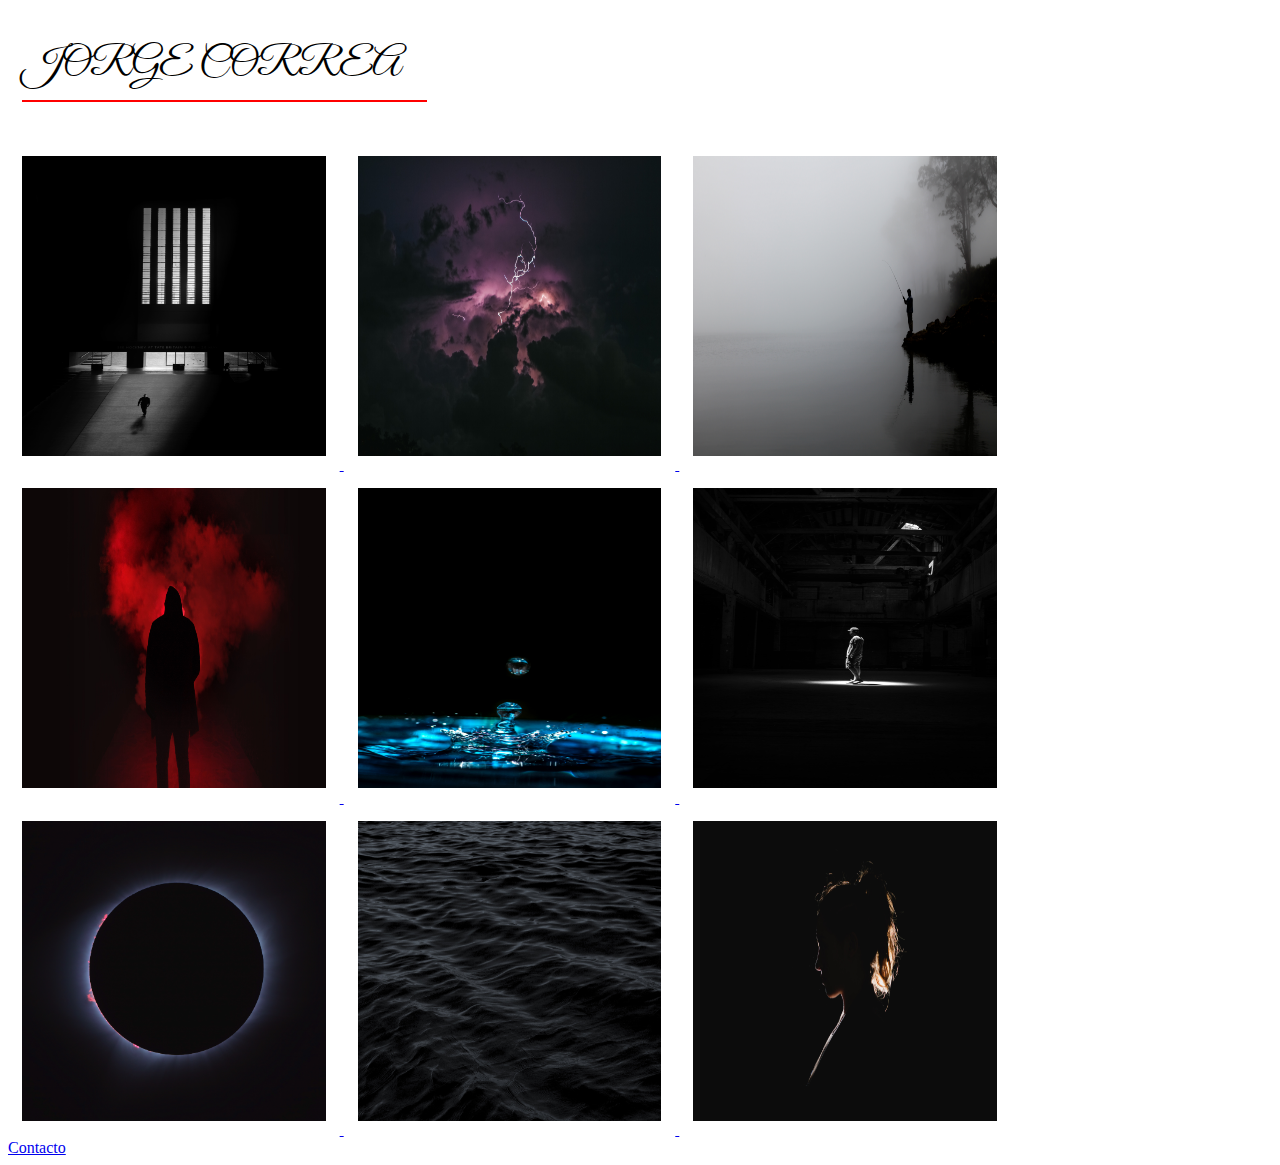
<file: prueba para fotografo/index.html>
<!DOCTYPE html>
<html>
<head>
	<title>clase 4 portfolio</title>
<link rel="stylesheet" type="text/css" href="proyectoDePorfolioStyle.css">
<link href="https://fonts.googleapis.com/css?family=Great+Vibes" rel="stylesheet">

</head>
<body>
	<div id="container">
		<p>Jorge Correa</p>
			<a href="imgOriginals.html#foto1"><img src="brandon-wong-263951-unsplash.jpg">
			</a>
			<a href="imgOriginals.html#foto2"><img src="breno-machado-17850-unsplash.jpg">
			</a>
			<a href="imgOriginals.html#foto3"><img src="dieter-kuhl-502651-unsplash.jpg">
			</a>
			<a href="imgOriginals.html#foto4"><img src="elti-meshau-208526-unsplash.jpg">
			</a>
			<a href="imgOriginals.html#foto5"><img src="erda-estremera-578984-unsplash.jpg">
			</a>
			<a href="imgOriginals.html#foto6"><img src="jay-dantinne-199078-unsplash.jpg">
			</a>
			<a href="imgOriginals.html#foto7"><img src="karen-kayser-358613-unsplash.jpg">
			</a>
			<a href="imgOriginals.html#foto8"><img src="mike-yukhtenko-111373-unsplash.jpg">
			</a>
			<a href="imgOriginals.html#foto9"><img src="molly-belle-73279-unsplash.jpg">
			</a>
	</div>
	<a href="mailto:jorge_a.correa@hotmail.com?subject=Contacto e info&cc=&bcc=&body=Saludos,quisiera poder contactarte y tener mas informacion, desde ya muchas gracias">Contacto</a>

</body>
</html>
</file>
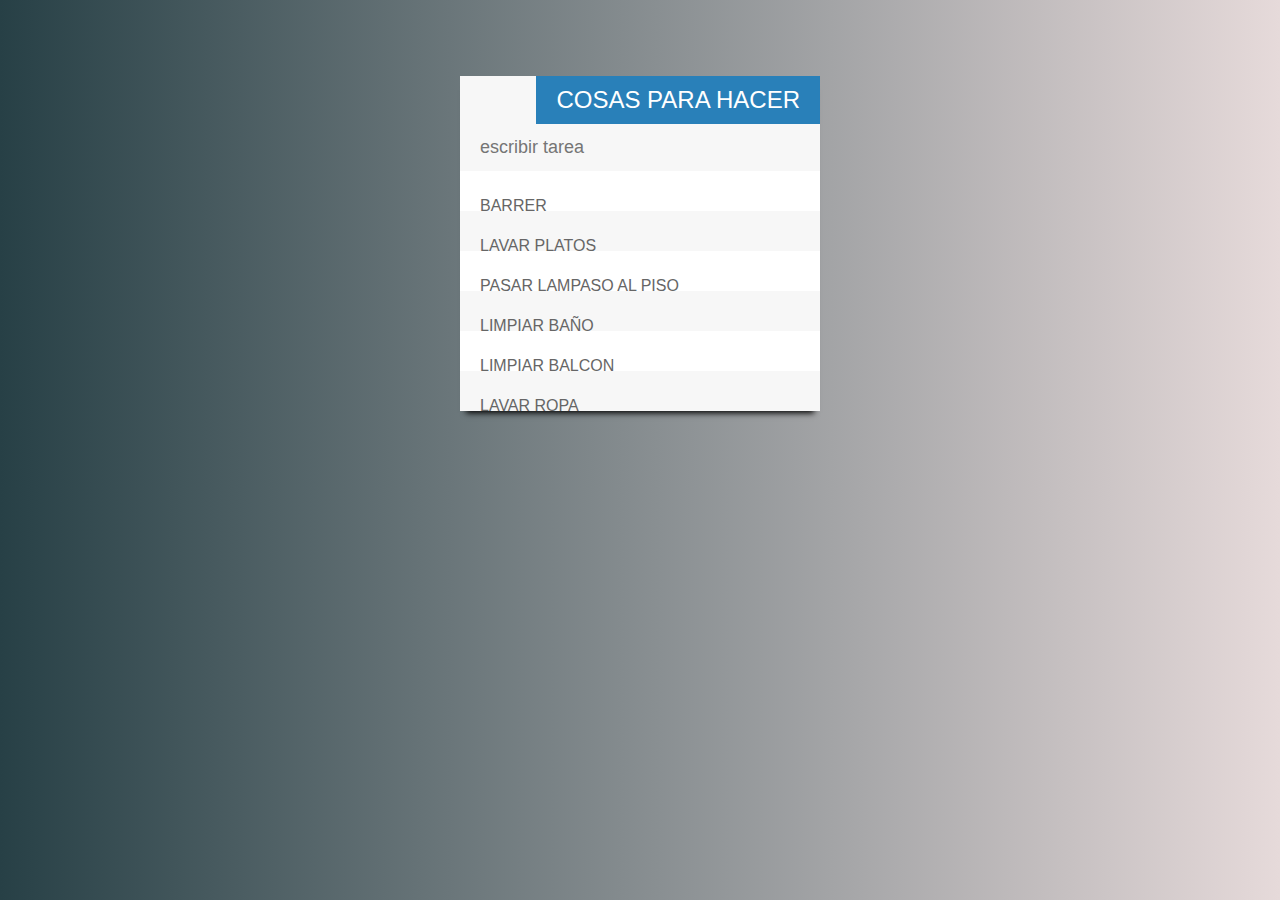
<file: to do list/index.html>
<!DOCTYPE html>
<html>
<head>
	<title>to do list</title>
	<link rel="stylesheet" type="text/css" href="assets\css\todolist.css">
	<link rel="stylesheet" href="https://use.fontawesome.com/releases/v5.7.1/css/all.css" integrity="sha384-fnmOCqbTlWIlj8LyTjo7mOUStjsKC4pOpQbqyi7RrhN7udi9RwhKkMHpvLbHG9Sr" crossorigin="anonymous">
	<script src="assets\javascript\librerias\jquery-3.3.1.min.js"></script>
</head>
<body>
	<div id="contenido">
		<h1 class="fas fa-atom"> cosas para hacer</h1>
		<input type="text" placeholder="escribir tarea">
		<ul>
			<li><span><i class="fas fa-trash-alt"></i></span>BARRER</li>
			<li><span><i class="fas fa-trash-alt"></i></span>LAVAR PLATOS</li>
			<li><span><i class="fas fa-trash-alt"></i></span>PASAR LAMPASO AL PISO</li>
			<li><span><i class="fas fa-trash-alt"></i></span>LIMPIAR BAÑO</li>
			<li><span><i class="fas fa-trash-alt"></i></span>LIMPIAR BALCON</li>
			<li><span><i class="fas fa-trash-alt"></i></span>LAVAR ROPA</li>
		</ul>
	</div>

	<script src="assets\javascript\todolist.js"></script>
</body>
</html>
</file>
<file: prueba para fotografo/proyectoDePorfolioStyle.css>
* { box-sizing: border-box; }
#container{
	width: 80%;
	margin: 0;
}
img{
	width: 30%;
	height: 300px;
	margin: 1.4%;

}
p{
	margin-left: 1.4%;
	font-size: 40px;
	font-family: 'Great Vibes', cursive;
	text-transform: uppercase;
	border-bottom:2px solid red;
	padding-bottom: 10px;
	width: 40%;
}
</file>
